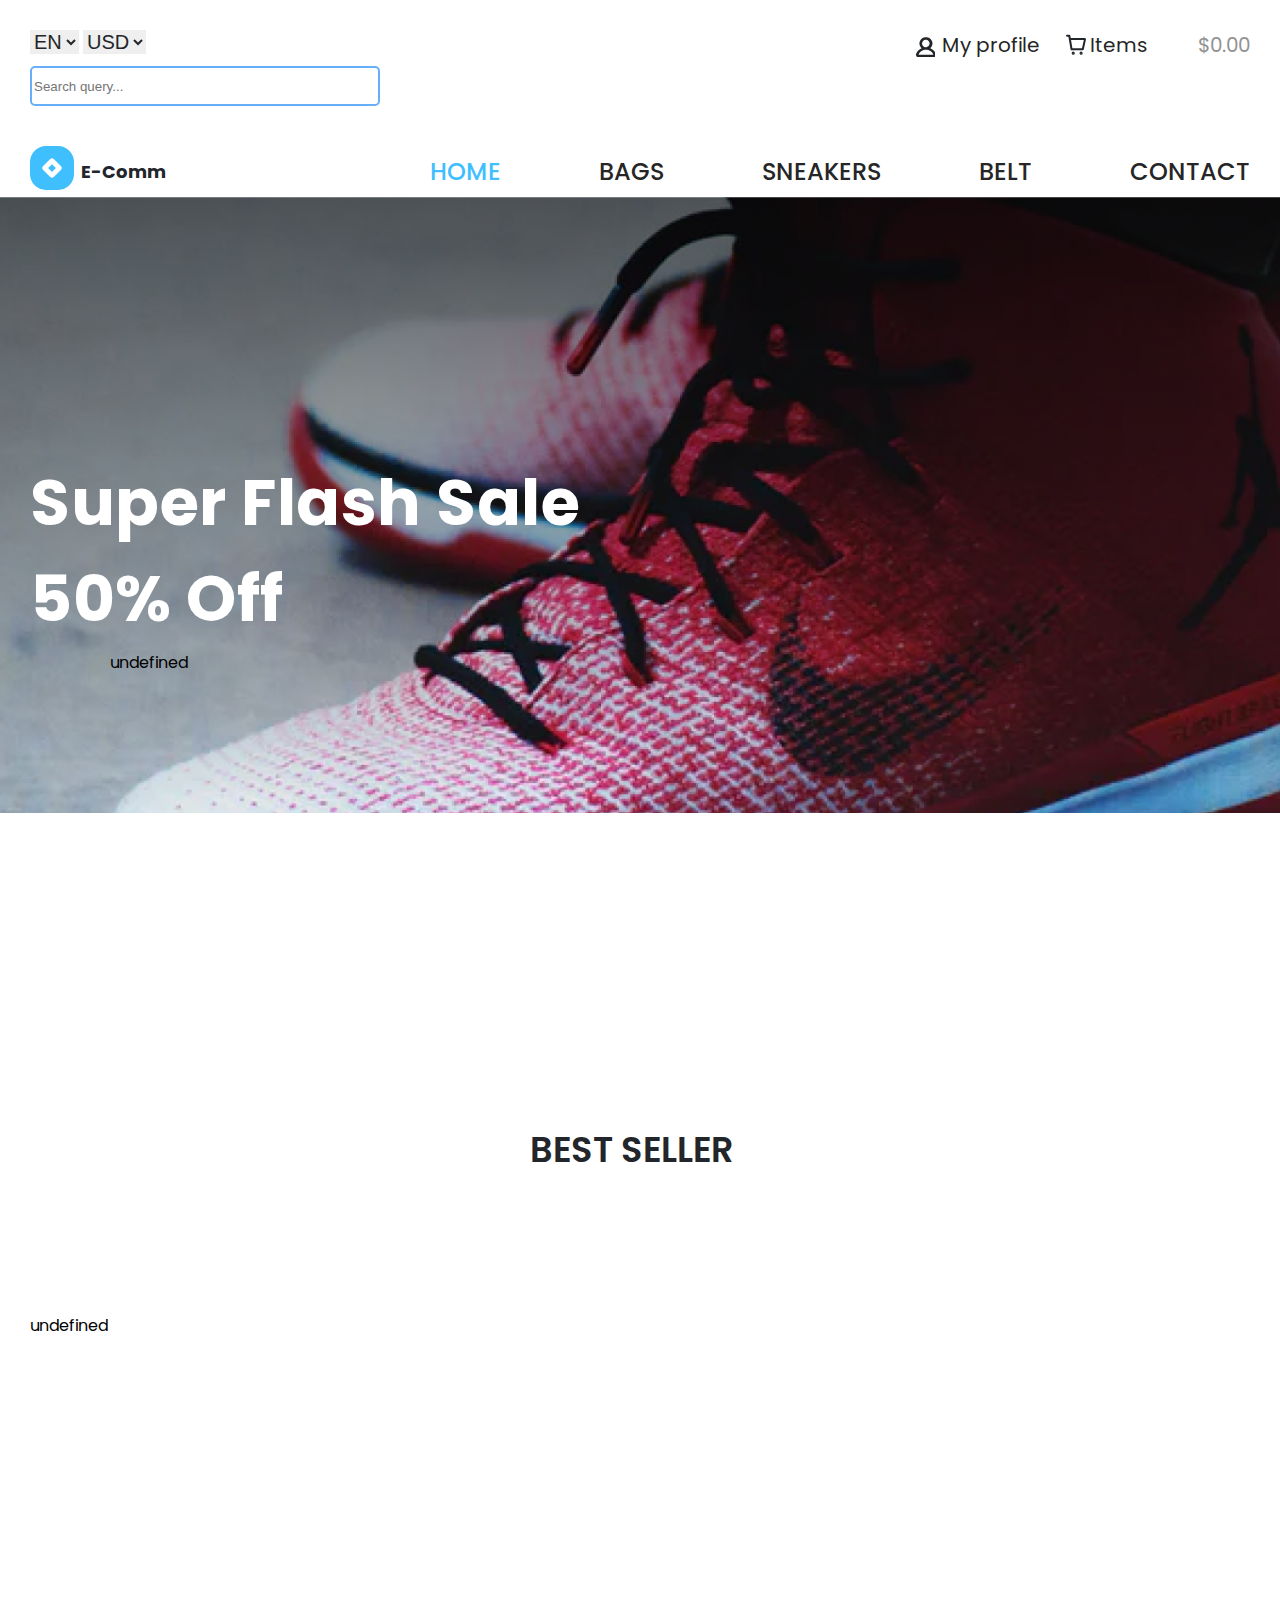
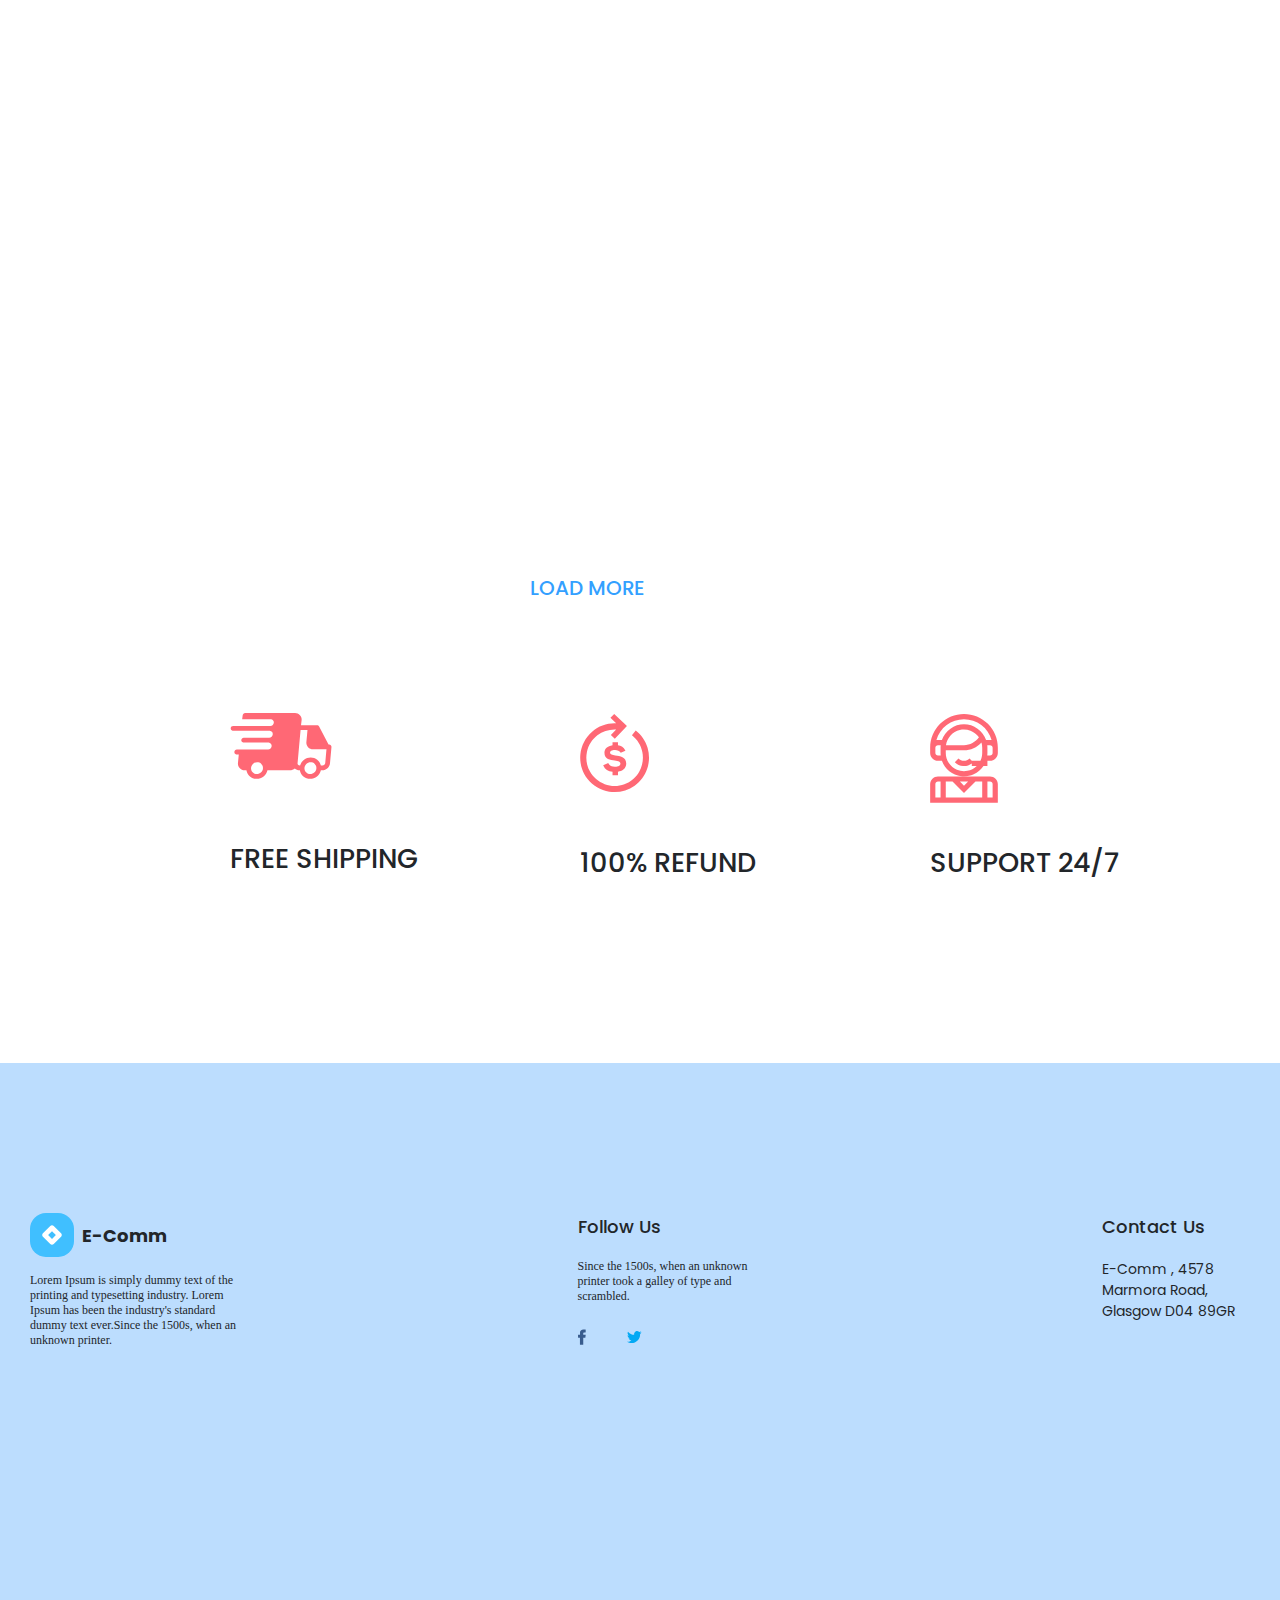
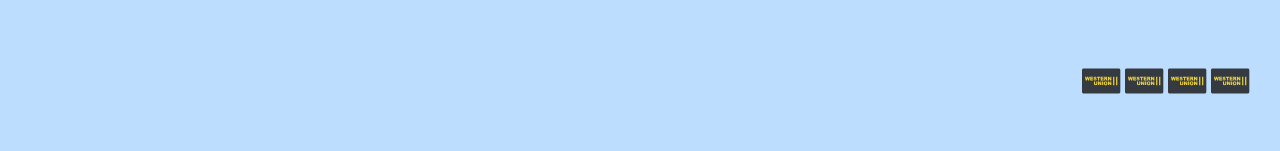
<file: index.html>
<!DOCTYPE html>
<html lang="en">
  <head>
    <meta charset="UTF-8" />
    <meta name="viewport" content="width=device-width, initial-scale=1.0" />
    <link rel="stylesheet" href="./scss/main.css" />
    <title>Document</title>
  </head>

  <body>
    <div class="wrapper">
      <header>
        <div class="container">
          <div class="header__top">
            <div class="selects">
              <select class="header__top_select1">
                <option value="en">EN</option>
                <option value="ru">RU</option>
                <option value="uz">UZ</option>
              </select>
              <select class="header__top_select2">
                <option value="usd">USD</option>
                <option value="rub">RUB</option>
                <option value="uzs">UZS</option>
              </select>
              <div class="content__search">
                <input class="input" type="search" autocomplete="off" placeholder="Search query..."/>
                <div class="search__products"></div>
              </div>
            </div>
            <div class="settings">
              <a href="#">
                <p class="setting__myprofile">My profile</p>
              </a>
              <a href="#">
                <p class="setting__items">Items</p>
              </a>
              <p class="setting__price">$0.00</p>
            </div>
          </div>
          <div class="header__bottom">
            <div class="header__bottom_logo">
              <a href="#"><img src="./img/logo.svg" alt="logo" /></a>
              <h1 class="header__bottom_logo_title">E-Comm</h1>
            </div>
            <ul class="header__bottom_list">
              <li>
                <a
                  class="header__bottom_list_item header__bottom_list_item_active"
                  href="#"
                  >HOME</a
                >
              </li>
              <li><a class="header__bottom_list_item" href="#">BAGS</a></li>
              <li><a class="header__bottom_list_item" href="#">SNEAKERS</a></li>
              <li><a class="header__bottom_list_item" href="#">BELT</a></li>
              <li><a class="header__bottom_list_item" href="#">CONTACT</a></li>
            </ul>
          </div>
        </div>
      </header>
      <main>
        <section class="hero">
          <div class="container">
            <h2 class="hero__title">Super Flash Sale 50% Off</h2>
          </div>
        </section>
        <section class="ads__cards"></section>
        <section class="main__cards">
          <div class="container">
            <h2 class="main__cards_title">BEST SELLER</h2>
            <!-- <ul class="main__cards_list">
              <li>
                <a class="main__cards_list_item item_all" href="#">All</a>
              </li>
              <li>
                <a class="main__cards_list_item item_bags" href="#">Bags</a>
              </li>
              <li>
                <a class="main__cards_list_item item_sneakers" href=""
                  >Sneakers</a
                >
              </li>
              <li>
                <a class="main__cards_list_item item_belt" href="#">Belt</a>
              </li>
              <li>
                <a class="main__cards_list_item item_sunglasses" href="#"
                  >Sunglasses</a
                >
              </li>
            </ul> -->

            <div class="showProduct"></div>
            <div class="content">
              <div class="content__tab"></div>
              <div class="content__product"></div>
            </div>
            <a class="load_more" href="#">LOAD MORE</a>
          </div>
        </section>
        <section class="support">
          <div class="container">
            <div class="main__support">
              <div class="free_shipping">
                <img
                  class="free_shipping_img"
                  src="./img/free-shipping.svg"
                  alt="img"
                />
                <p class="free_shipping_paragraph">FREE SHIPPING</p>
              </div>
              <div class="refund">
                <img class="refund_img" src="./img/refund.svg" alt="img" />
                <p class="refund_paragraph">100% REFUND</p>
              </div>
              <div class="support_main">
                <img class="support_img" src="./img/support.svg" alt="img" />
                <p class="support_paragraph">SUPPORT 24/7</p>
              </div>
            </div>
          </div>
        </section>
      </main>
    </div>
    <footer>
      <div class="container">
        <div class="mini__container">
          <div class="footer_main">
            <div>
              <div class="footer__log">
                <img src="./img/logo.svg" alt="logo" />
                <p class="footer_logo_title">E-Comm</p>
              </div>
              <p class="footer_logo_text">Lorem Ipsum is simply dummy text of the printing and typesetting industry. Lorem Ipsum has been the industry's standard dummy text ever.Since the 1500s, when an unknown printer.</p>
            </div>
            <div class="footer_social_media">
              <h2 class="footer_social_media_title">Follow Us</h2>
              <p class="footer_social_media_text">Since the 1500s, when an unknown printer took a galley of type and scrambled.</p>
              <div class="footer_social_media_icons">
                <img src="./img/facebook.svg" alt="icon">
                <img src="./img/twitter.svg" alt="icon">
              </div>
            </div>
            <div class="footer_content">
              <h2 class="footer_content_title">Contact Us</h2>
              <p class="footer_content_text">E-Comm , 4578 Marmora Road, Glasgow D04 89GR</p>
            </div>
          </div>
          <div class="footer_card_icon">
            <img src="./img/card.svg" alt="icon">
            <img src="./img/card.svg" alt="icon">
            <img src="./img/card.svg" alt="icon">
            <img src="./img/card.svg" alt="icon">
          </div>
        </div>
      </div>
    </footer>
    <script src="./js/main.js"></script>
  </body>
</html>
</file>
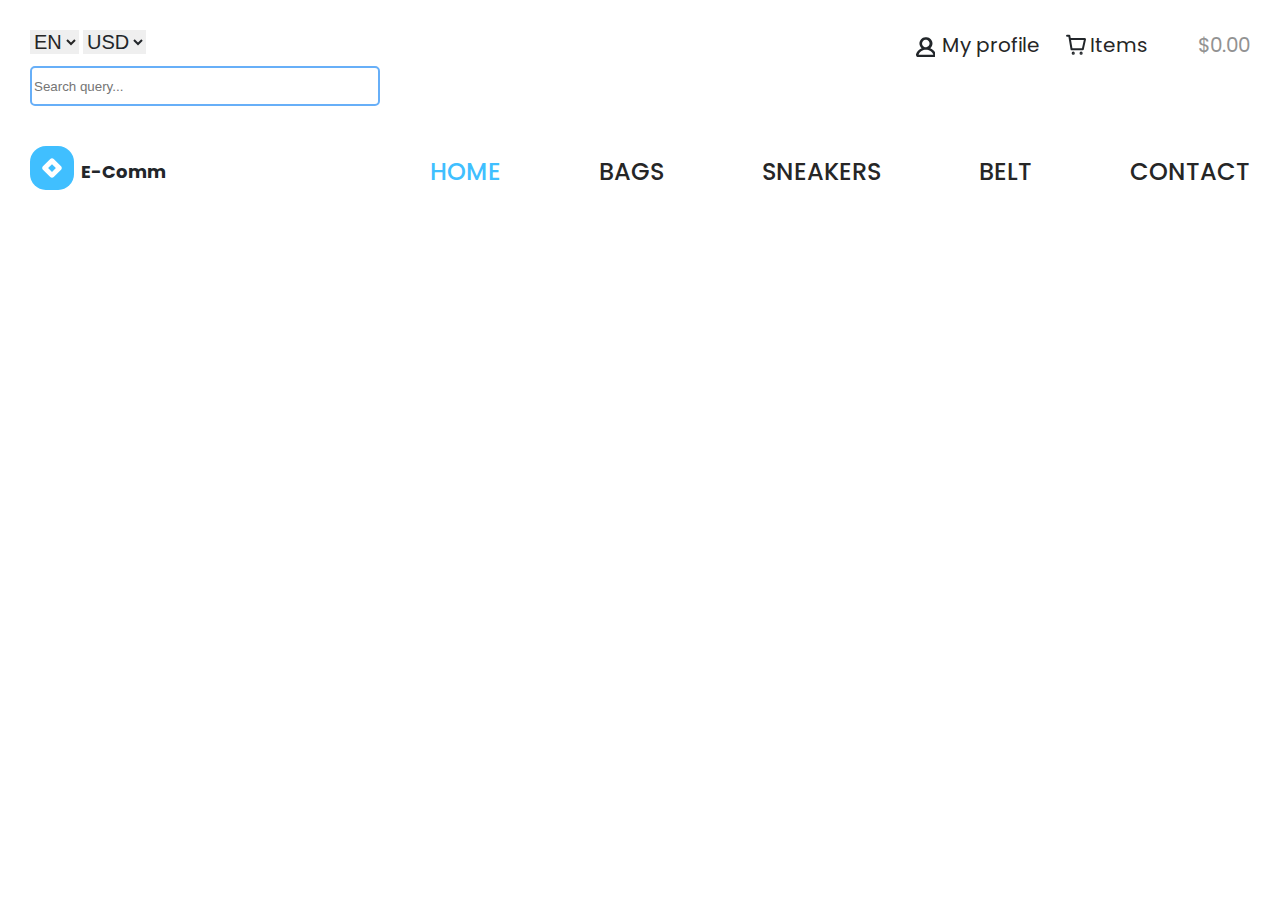
<file: basket.html>
<!DOCTYPE html>
<html lang="en">
<head>
    <meta charset="UTF-8">
    <meta name="viewport" content="width=device-width, initial-scale=1.0">
    <link rel="stylesheet" href="./scss/main.css">
    <title>Document</title>
</head>
<body>
    <header>
        <div class="container">
          <div class="header__top">
            <div class="selects">
              <select class="header__top_select1">
                <option value="en">EN</option>
                <option value="ru">RU</option>
                <option value="uz">UZ</option>
              </select>
              <select class="header__top_select2">
                <option value="usd">USD</option>
                <option value="rub">RUB</option>
                <option value="uzs">UZS</option>
              </select>
              <div class="content__search">
                <input class="input" type="search" autocomplete="off" placeholder="Search query..."/>
                <div class="search__products"></div>
              </div>
            </div>
            <div class="settings">
              <a href="#">
                <p class="setting__myprofile">My profile</p>
              </a>
              <a href="#">
                <p class="setting__items">Items</p>
              </a>
              <p class="setting__price">$0.00</p>
            </div>
          </div>
          <div class="header__bottom">
            <div class="header__bottom_logo">
              <a href="#"><img src="./img/logo.svg" alt="logo" /></a>
              <h1 class="header__bottom_logo_title">E-Comm</h1>
            </div>
            <ul class="header__bottom_list">
              <li>
                <a
                  class="header__bottom_list_item header__bottom_list_item_active"
                  href="#"
                  >HOME</a
                >
              </li>
              <li><a class="header__bottom_list_item" href="#">BAGS</a></li>
              <li><a class="header__bottom_list_item" href="#">SNEAKERS</a></li>
              <li><a class="header__bottom_list_item" href="#">BELT</a></li>
              <li><a class="header__bottom_list_item" href="#">CONTACT</a></li>
            </ul>
          </div>
        </div>
      </header>
    <div class="container">
        <div class="item"></div>
    </div>
    <script src="./js/basket.js"></script>
</body>
</html>
</file>
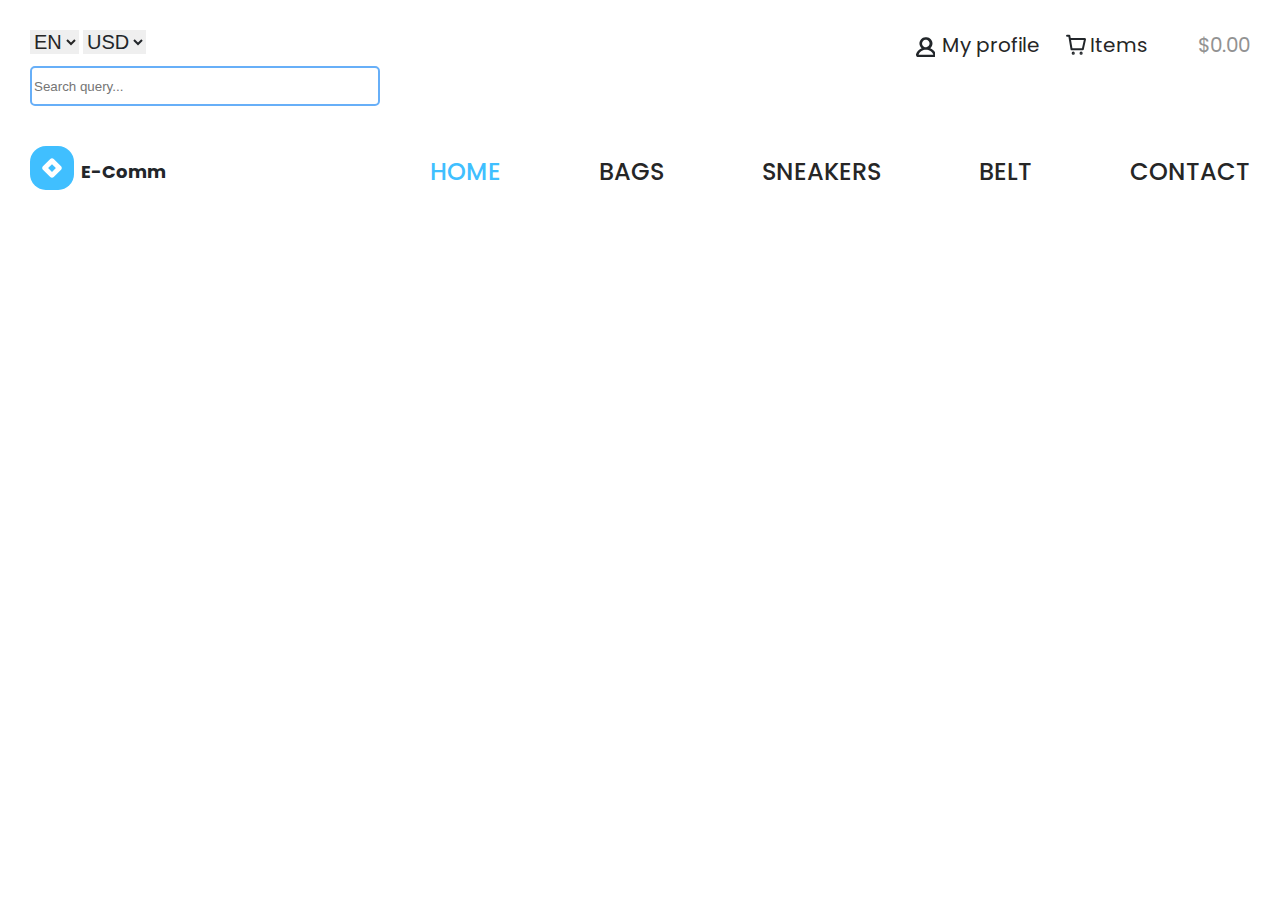
<file: detail.html>
<!DOCTYPE html>
<html lang="en">
<head>
    <meta charset="UTF-8">
    <meta name="viewport" content="width=device-width, initial-scale=1.0">
    <link rel="stylesheet" href="./scss/main.css">
    <title>Document</title>
</head>
<body>
  <header>
    <div class="container">
      <div class="header__top">
        <div class="selects">
          <select class="header__top_select1">
            <option value="en">EN</option>
            <option value="ru">RU</option>
            <option value="uz">UZ</option>
          </select>
          <select class="header__top_select2">
            <option value="usd">USD</option>
            <option value="rub">RUB</option>
            <option value="uzs">UZS</option>
          </select>
          <div class="content__search">
            <input class="input" type="search" autocomplete="off" placeholder="Search query..."/>
            <div class="search__products"></div>
          </div>
        </div>
        <div class="settings">
          <a href="#">
            <p class="setting__myprofile">My profile</p>
          </a>
          <a href="#">
            <p class="setting__items">Items</p>
          </a>
          <p class="setting__price">$0.00</p>
        </div>
      </div>
      <div class="header__bottom">
        <div class="header__bottom_logo">
          <a href="#"><img src="./img/logo.svg" alt="logo" /></a>
          <h1 class="header__bottom_logo_title">E-Comm</h1>
        </div>
        <ul class="header__bottom_list">
          <li>
            <a
              class="header__bottom_list_item header__bottom_list_item_active"
              href="#"
              >HOME</a
            >
          </li>
          <li><a class="header__bottom_list_item" href="#">BAGS</a></li>
          <li><a class="header__bottom_list_item" href="#">SNEAKERS</a></li>
          <li><a class="header__bottom_list_item" href="#">BELT</a></li>
          <li><a class="header__bottom_list_item" href="#">CONTACT</a></li>
        </ul>
      </div>
    </div>
  </header>
    <div class="item"></div>
    <script src="./js/detail.js"></script>
</body>
</html>
</file>
<file: scss/main.css>
/* poppins-regular - latin */
@font-face {
  font-display: swap; /* Check https://developer.mozilla.org/en-US/docs/Web/CSS/@font-face/font-display for other options. */
  font-family: "Poppins";
  font-style: normal;
  font-weight: 400;
  src: url("../fonts/poppins-v20-latin-regular.woff2") format("woff2"); /* Chrome 36+, Opera 23+, Firefox 39+, Safari 12+, iOS 10+ */
}
/* poppins-500 - latin */
@font-face {
  font-display: swap; /* Check https://developer.mozilla.org/en-US/docs/Web/CSS/@font-face/font-display for other options. */
  font-family: "Poppins";
  font-style: normal;
  font-weight: 500;
  src: url("../fonts/poppins-v20-latin-500.woff2") format("woff2"); /* Chrome 36+, Opera 23+, Firefox 39+, Safari 12+, iOS 10+ */
}
/* poppins-600 - latin */
@font-face {
  font-display: swap; /* Check https://developer.mozilla.org/en-US/docs/Web/CSS/@font-face/font-display for other options. */
  font-family: "Poppins";
  font-style: normal;
  font-weight: 600;
  src: url("../fonts/poppins-v20-latin-600.woff2") format("woff2"); /* Chrome 36+, Opera 23+, Firefox 39+, Safari 12+, iOS 10+ */
}
/* poppins-700 - latin */
@font-face {
  font-display: swap; /* Check https://developer.mozilla.org/en-US/docs/Web/CSS/@font-face/font-display for other options. */
  font-family: "Poppins";
  font-style: normal;
  font-weight: 700;
  src: url("../fonts/poppins-v20-latin-700.woff2") format("woff2"); /* Chrome 36+, Opera 23+, Firefox 39+, Safari 12+, iOS 10+ */
}
html {
  box-sizing: border-box;
  scroll-behavior: smooth;
  height: 100%;
}

*,
*::after,
*::before {
  box-sizing: inherit;
}

h1,
h2,
h3,
h4,
p {
  margin: 0;
}

ul,
ol {
  list-style: none;
  margin: 0;
  padding: 0;
}

a {
  text-decoration: none;
}

img {
  max-width: 100%;
  height: auto;
}

body {
  font-family: "Poppins";
  margin: 0;
  display: flex;
  flex-direction: column;
  justify-content: space-between;
}

.container {
  max-width: 1260px;
  width: 100%;
  margin-left: auto;
  margin-right: auto;
  padding-left: 20px;
  padding-right: 20px;
}

.header__top_select1 {
  color: #262626;
  font-size: 20px;
  font-weight: 400;
  border: none;
}

.header__top_select2 {
  color: #22262a;
  font-size: 20px;
  font-weight: 400;
  border: none;
}

.header__top {
  display: flex;
  justify-content: space-between;
}

.settings {
  display: flex;
  gap: 50px;
}

.setting__myprofile {
  display: flex;
  position: relative;
  color: #262626;
  font-size: 20px;
  font-weight: 400;
}

.setting__myprofile::before {
  content: "";
  position: absolute;
  width: 20px;
  height: 20px;
  top: 7px;
  right: 105px;
  background-repeat: no-repeat;
  background-image: url("../../img/myprofile.svg");
}

.setting__items {
  display: flex;
  position: relative;
  color: #262626;
  font-size: 20px;
  font-weight: 400;
}

.setting__items::before {
  content: "";
  position: absolute;
  width: 24px;
  height: 24px;
  top: 2px;
  right: 60px;
  background-repeat: no-repeat;
  background-image: url("../../img/basket.svg");
}

.setting__price {
  color: #929292;
  font-size: 20px;
  font-weight: 400;
}

.header__top {
  margin-top: 30px;
  margin-bottom: 40px;
}

.settings__btn {
  width: 21px;
  height: 21px;
  border: none;
  background-color: transparent;
  cursor: pointer;
  background-repeat: no-repeat;
  background-image: url("../../img/search.svg");
}

.header__bottom_logo_title {
  color: #22262a;
  font-size: 18px;
  font-weight: 700;
  padding-left: 7px;
}

.header__bottom_logo {
  display: flex;
  align-items: center;
}

.header__bottom_list_item {
  color: #262626;
  font-size: 24px;
  font-weight: 500;
}

.header__bottom_list_item:hover {
  color: #40bfff;
  font-family: Poppins;
  font-size: 24px;
  font-style: normal;
  font-weight: 500;
  line-height: normal;
  transition: all 0.6s ease;
}

.header__bottom_list {
  display: flex;
  gap: 98px;
}

.header__bottom {
  display: flex;
  align-items: center;
  justify-content: space-between;
}

.header__bottom_list_item_active {
  color: #40bfff;
  font-family: Poppins;
  font-size: 24px;
  font-style: normal;
  font-weight: 500;
  line-height: normal;
}

.content__search {
  width: 250px;
  flex-direction: column;
}

.search__products {
  position: absolute;
  border: 20px;
  border-radius: 10px;
  z-index: 1;
  width: 350px;
  overflow-y: auto;
  border: 1px solid #fff;
  background-color: aliceblue;
}

.bacesearch__img {
  width: 100px;
  height: 100px;
}

.bacesearch__paragraph {
  color: #223263;
  font-size: 18px;
  font-weight: 700;
  line-height: 150%;
  letter-spacing: 0.5px;
}

.input {
  margin-top: 10px;
  width: 350px;
  height: 40px;
  border-radius: 5px;
  outline: none;
  border: 2px solid #67aff8;
}

.hero {
  background-size: cover;
  background-repeat: no-repeat;
  background-image: url("../../img/hero.png");
}

.hero__title {
  padding-top: 258px;
  padding-bottom: 166px;
  max-width: 573px;
  color: #fff;
  font-size: 64px;
  font-weight: 700;
  line-height: 150%;
  letter-spacing: 0.5px;
}

.ads_card_img {
  width: 300px;
  height: 200px;
  -o-object-fit: contain;
     object-fit: contain;
}

.ads__cards {
  display: flex;
  justify-content: center;
  position: absolute;
  left: 110px;
  top: 650px;
  padding-bottom: 65px;
}

.ads_card_title {
  height: 55px;
  text-align: left;
  color: #223263;
  font-family: Poppins;
  font-size: 20px;
  font-style: normal;
  font-weight: 700;
  line-height: 150%;
  letter-spacing: 0.5px;
  padding-top: 29px;
  padding-left: 52px;
  padding-bottom: 55px;
}

.ads_card {
  width: 417.941px;
  border-radius: 5px;
  background-color: #fff;
}

.ads_card:hover {
  transition: all 0.9s ease;
  background-color: #e3e3e3;
}

.ads_card_img {
  padding-left: 88px;
}

.ads_card_content_paragraph {
  color: #9098b1;
  font-size: 18px;
  font-weight: 400;
  line-height: 150%;
  letter-spacing: 0.5px;
  text-decoration-line: strikethrough;
}

.ads_card_content {
  display: flex;
  align-items: center;
  justify-content: center;
  gap: 15px;
  padding-bottom: 35px;
}

.ads_card_content_discount {
  color: #fb7181;
  font-size: 18px;
  font-weight: 700;
  line-height: 150%;
  letter-spacing: 0.5px;
}

.ads_card_price {
  color: #40bfff;
  font-size: 30px;
  font-weight: 700;
  line-height: 180%;
  letter-spacing: 0.5px;
}

.main__cards_title {
  position: absolute;
  color: #22262a;
  font-size: 35px;
  font-weight: 600;
  margin-left: 500px;
  margin-top: 310px;
}

.main__cards_list_item {
  position: absolute;
  margin-top: 400px;
  color: #262626;
  font-size: 22px;
  font-weight: 400;
}

.main__cards_list_item:hover {
  color: #33a0ff;
  font-size: 22px;
  font-weight: 400;
  transition: all 0.6s ease;
}

.main__cards_list {
  display: flex;
  margin-left: 300px;
  gap: 140px;
}

.showProduct {
  position: absolute;
  margin-top: 500px;
  display: grid;
  grid-template-columns: 299px 299px 299px 299px;
  grid-gap: 35px;
}

.show_card_img {
  width: 200px;
  height: 172px;
  -o-object-fit: contain;
     object-fit: contain;
}

.main_card_title {
  width: 250.331px;
  color: #223263;
  font-family: Poppins;
  font-size: 18px;
  font-weight: 700;
  line-height: 150%;
  letter-spacing: 0.5px;
  padding-left: 40px;
}

.show_card_img {
  padding-bottom: 10px;
  padding-left: 80px;
}

.show_card_stars {
  padding-bottom: 6px;
  padding-left: 70px;
}

.main_card_content {
  display: flex;
  align-items: center;
  gap: 12px;
  padding-left: 40px;
}

.main_card_price {
  color: #40bfff;
  font-size: 18px;
  font-weight: 700;
  line-height: 180%;
  letter-spacing: 0.5px;
}

.main_card_discount {
  color: #9098b1;
  font-size: 14px;
  font-weight: 400;
  line-height: 150%;
  letter-spacing: 0.5px;
  text-decoration-line: strikethrough;
}

.main_card_percentage {
  color: #fb7181;
  font-size: 14px;
  font-weight: 700;
  line-height: 150%;
  letter-spacing: 0.5px;
}

.show_card {
  width: 300px;
  border-radius: 5px;
  background-color: white;
  box-shadow: rgba(0, 0, 0, 0.35) 0px 5px 15px;
}

.main__cards_list_item {
  cursor: pointer;
}

.main__cards {
  padding-bottom: 50px;
}

.main_card_basket_detail {
  display: flex;
  justify-content: space-between;
  padding-left: 5px;
  padding-right: 5px;
}

.main_card_basket {
  border: none;
  background-color: transparent;
  cursor: pointer;
}

.main_card_detail {
  display: flex;
  margin-top: 90px;
}

.main_card_detail_img {
  width: 500px;
  height: 500px;
  -o-object-fit: contain;
     object-fit: contain;
}

.main_card_detail_title {
  color: #223263;
  font-family: Poppins;
  font-size: 28px;
  font-style: normal;
  font-weight: 700;
  line-height: 150%;
  letter-spacing: 0.5px;
  margin-top: 60px;
  margin-left: 50px;
  padding-bottom: 30px;
}

.main_card_detail_des {
  color: #223263;
  font-size: 18px;
  font-weight: 700;
  line-height: 150%;
  letter-spacing: 0.5px;
}

.main_card_detail_paragraph {
  width: 600px;
  padding-bottom: 20px;
}

.main_card_detail_price_title {
  color: #223263;
  font-size: 18px;
  font-weight: 700;
  line-height: 150%;
  letter-spacing: 0.5px;
  padding-right: 30px;
}

.main_card_detail_price {
  color: #40bfff;
  font-size: 18px;
  font-weight: 700;
  line-height: 180%;
  letter-spacing: 0.5px;
}

.main_card_detail_discount {
  color: #9098b1;
  font-size: 14px;
  font-weight: 400;
  line-height: 150%;
  letter-spacing: 0.5px;
  text-decoration: line-through;
  padding-right: 30px;
}

.main_card_detail_percentage {
  color: #fb7181;
  font-size: 14px;
  font-weight: 700;
  line-height: 150%;
  letter-spacing: 0.5px;
}

.main__cards_input {
  position: absolute;
}

.tab_categories_btn {
  position: absolute;
  cursor: pointer;
  margin-top: 400px;
}

.tab_categories_link {
  padding-left: 200px;
}

.active__category {
  color: #33a0ff;
}

.load_more {
  position: absolute;
  color: #33a0ff;
  font-family: Poppins;
  font-size: 20px;
  font-style: normal;
  font-weight: 500;
  line-height: normal;
  margin-top: 1360px;
  padding-left: 500px;
  padding-bottom: 120px;
}

.showProduct {
  padding-bottom: 30px;
}

.free_shipping {
  position: absolute;
  margin-top: 1450px;
}

.refund {
  position: absolute;
  margin-top: 1450px;
  margin-left: 350px;
}

.support_main {
  position: absolute;
  margin-top: 1450px;
  margin-left: 700px;
}

.main__support {
  margin-left: 200px;
}

.free_shipping_paragraph {
  color: #22262a;
  font-family: Poppins;
  font-size: 27px;
  font-style: normal;
  font-weight: 500;
  line-height: normal;
  margin-top: 53px;
}

.refund_paragraph {
  color: #22262a;
  font-family: Poppins;
  font-size: 27px;
  font-style: normal;
  font-weight: 500;
  line-height: normal;
  margin-top: 43px;
}

.support_paragraph {
  color: #22262a;
  font-family: Poppins;
  font-size: 27px;
  font-style: normal;
  font-weight: 500;
  line-height: normal;
  margin-top: 33px;
}

footer {
  margin-top: 1800px;
  background-color: #bcddfe;
}

.mini__container {
  margin-top: 150px;
}

.footer_logo_title {
  color: #22262a;
  font-family: Poppins;
  font-size: 18px;
  font-style: normal;
  font-weight: 700;
}

.footer__log {
  display: flex;
  align-items: center;
  gap: 8px;
}

.footer_logo_text {
  width: 221px;
  color: #22262a;
  font-family: "Proxima Nova";
  font-size: 12px;
  font-weight: 400;
  margin-top: 16px;
}

.footer_social_media_title {
  color: #22262a;
  font-family: Poppins;
  font-size: 18px;
  font-style: normal;
  font-weight: 500;
  line-height: normal;
  margin-bottom: 19px;
}

.footer_social_media_text {
  width: 198px;
  color: #22262a;
  font-family: "Proxima Nova";
  font-size: 12px;
  font-style: normal;
  font-weight: 400;
  line-height: normal;
}

.footer_social_media_icons {
  display: flex;
  gap: 40px;
  margin-top: 25px;
}

.footer_content_title {
  color: #22262a;
  font-family: Poppins;
  font-size: 18px;
  font-style: normal;
  font-weight: 500;
  line-height: normal;
}

.footer_content_text {
  color: #22262a;
  font-family: Poppins;
  font-size: 14px;
  font-style: normal;
  font-weight: 400;
  line-height: normal;
  width: 148px;
  margin-top: 19px;
}

.footer_main {
  display: flex;
  justify-content: space-between;
  margin-bottom: 320px;
}

.footer_card_icon {
  text-align: right;
  margin-bottom: 50px;
}

.main_card_basket_img {
  width: 140px;
  height: 95px;
  -o-object-fit: contain;
     object-fit: contain;
}

.main_card_basket_content {
  display: flex;
}

.main_card_basket {
  display: flex;
  margin-top: 80px;
}

.main_card_basket_title {
  width: 550px;
}

.main_card_basket_content {
  margin-top: 100px;
  margin-left: 300px;
}

.main_card_basket_price {
  margin-left: 50px;
}

.main_card_basket_total_price {
  margin-right: 50px;
}

.main_card_basket_div {
  margin-left: 50px;
}/*# sourceMappingURL=main.css.map */
</file>
